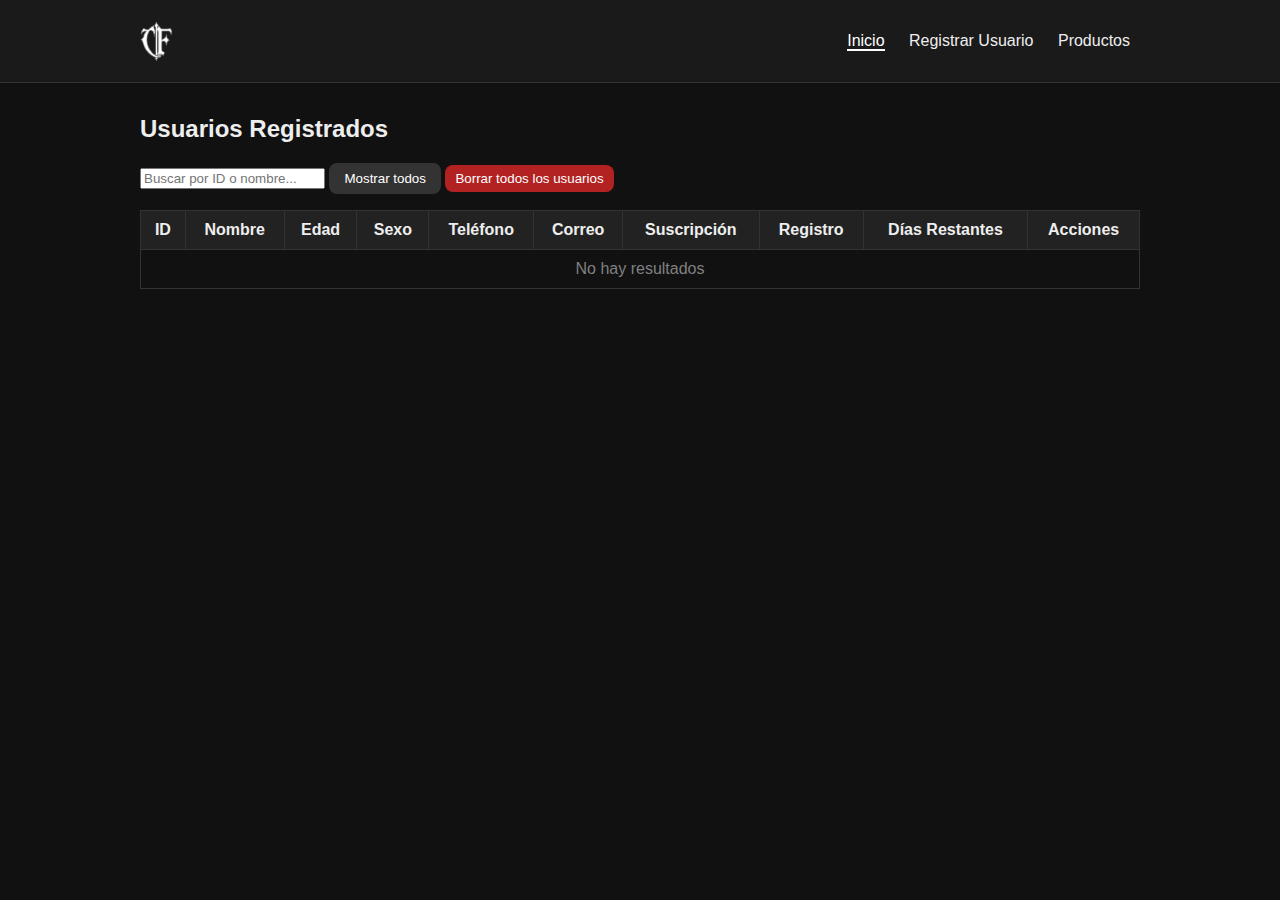
<file: login.html>
<!DOCTYPE html>
<html lang="es">
<head>
  <meta charset="UTF-8" />
  <meta name="viewport" content="width=device-width, initial-scale=1.0" />
  <title>Cali Fitness - Usuarios Registrados</title>
  <link rel="stylesheet" href="css/estilos.css" />
   <link rel="icon" type="image/png" href="CALI.png">

  <link rel="stylesheet" href="css/estilos.css">
</head>
<body class="bg-dark">
  <header class="site-header">
    <div class="header-inner">
      <img src="CALI.png" alt="Cali Fitness" class="logo-header" />
      <nav class="nav">
        <a href="login.html" class="active">Inicio</a>
        <a href="registro.html">Registrar Usuario</a>
        <a href="productos.html">Productos</a>
      </nav>
    </div>
  </header>

  <main class="container">
    <h2>Usuarios Registrados</h2>

    <div class="search-bar">
      <input type="text" id="buscar" placeholder="Buscar por ID o nombre..." />
      <button class="btn-secondary" onclick="mostrarUsuarios()">Mostrar todos</button>
      <button class="btn-danger" onclick="borrarDatos()">Borrar todos los usuarios</button>
    </div>

    <div id="notificacion" class="notificacion"></div>

    <div class="table-wrap">
      <table class="users-table">
        <thead>
          <tr>
            <th>ID</th>
            <th>Nombre</th>
            <th>Edad</th>
            <th>Sexo</th>
            <th>Teléfono</th>
            <th>Correo</th>
            <th>Suscripción</th>
            <th>Registro</th>
            <th>Días Restantes</th>
            <th>Acciones</th>
          </tr>
        </thead>
        <tbody id="tablaUsuarios"></tbody>
      </table>
    </div>
  </main>

  <!-- ✅ MODAL PARA RENOVAR -->
  <div id="modalRenovar" class="modal">
    <div class="modal-content">
      <h3>Renovar Suscripción</h3>
      <p id="modalNombre"></p>
      <div class="modal-buttons">
        <button id="btnSemana" class="btn-primary">Semanal (7 días)</button>
        <button id="btnMes" class="btn-primary">Mensual (30 días)</button>
        <button id="btnCancelar" class="btn-secondary">Cancelar</button>
      </div>
    </div>
  </div>

  <script src="js/script.js"></script>
</body>
</html>
</file>
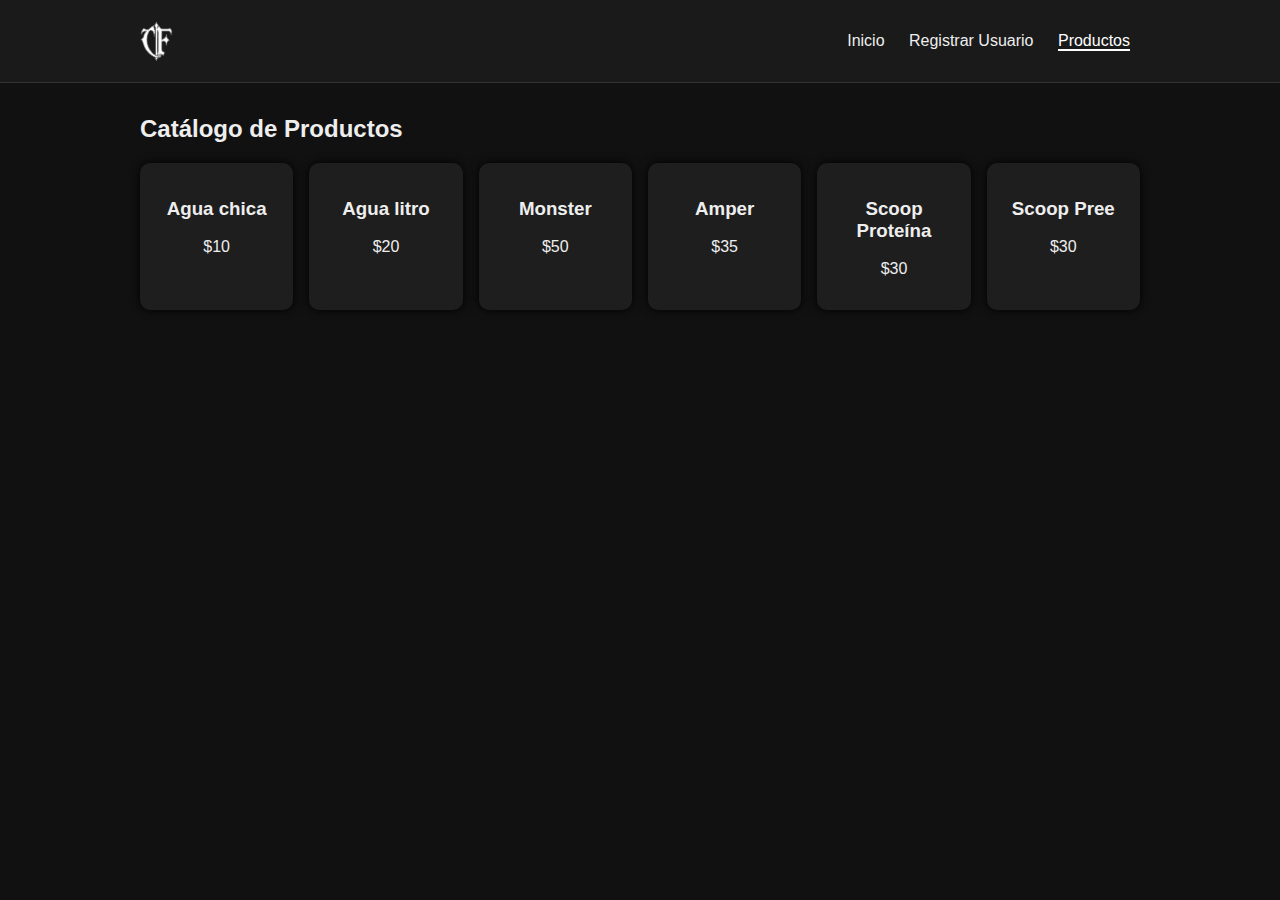
<file: productos.html>
<!DOCTYPE html>
<html lang="es">
<head>
  <meta charset="UTF-8" />
  <meta name="viewport" content="width=device-width, initial-scale=1.0" />
  <title>Cali Fitness - Productos</title>
  <link rel="stylesheet" href="css/estilos.css" />
   <link rel="icon" type="image/png" href="CALI.png">

  <link rel="stylesheet" href="css/estilos.css">
</head>
<body class="bg-dark">
  <header class="site-header">
    <div class="header-inner">
      <img src="CALI.png" alt="Logo" class="logo-header" />
      <nav class="nav">
        <a href="login.html">Inicio</a>
        <a href="registro.html">Registrar Usuario</a>
        <a href="productos.html" class="active">Productos</a>
      </nav>
    </div>
  </header>

  <main class="container">
    <h2>Catálogo de Productos</h2>
    <div class="productos-grid">
      <div class="producto card"><h3>Agua chica</h3><p>$10</p></div>
      <div class="producto card"><h3>Agua litro</h3><p>$20</p></div>
      <div class="producto card"><h3>Monster</h3><p>$50</p></div>
      <div class="producto card"><h3>Amper</h3><p>$35</p></div>
      <div class="producto card"><h3>Scoop Proteína</h3><p>$30</p></div>
      <div class="producto card"><h3>Scoop Pree</h3><p>$30</p></div>
    </div>
  </main>
</body>
</html>
</file>
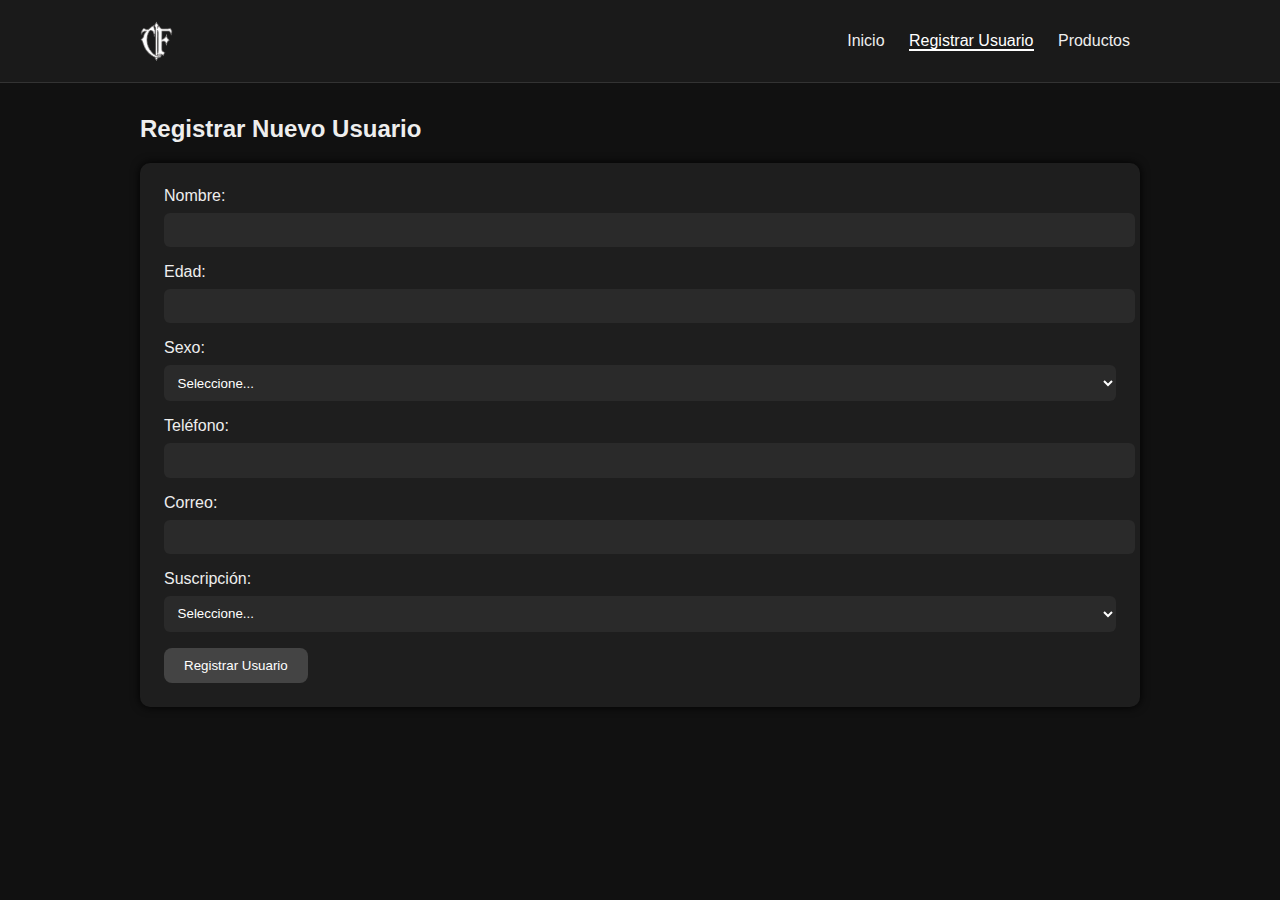
<file: registro.html>
<!DOCTYPE html>
<html lang="es">
<head>
  <meta charset="UTF-8" />
  <meta name="viewport" content="width=device-width, initial-scale=1.0" />
  <title>Cali Fitness - Registro</title>
  <link rel="stylesheet" href="css/estilos.css" />
   <link rel="icon" type="image/png" href="CALI.png">

  <link rel="stylesheet" href="css/estilos.css">
</head>
<body class="bg-dark">
  <header class="site-header">
    <div class="header-inner">
      <img src="CALI.png" alt="Logo Cali Fitness" class="logo-header" />
      <nav class="nav">
        <a href="login.html">Inicio</a>
        <a href="registro.html" class="active">Registrar Usuario</a>
        <a href="productos.html">Productos</a>
      </nav>
    </div>
  </header>

  <main class="container">
    <h2>Registrar Nuevo Usuario</h2>
    <form id="formRegistro" class="form card">
      <label>Nombre:</label>
      <input type="text" id="nombre" required />
      <label>Edad:</label>
      <input type="number" id="edad" required />
      <label>Sexo:</label>
      <select id="sexo" required>
        <option value="">Seleccione...</option>
        <option>Masculino</option>
        <option>Femenino</option>
      </select>
      <label>Teléfono:</label>
      <input type="tel" id="telefono" required />
      <label>Correo:</label>
      <input type="email" id="correo" required />
      <label>Suscripción:</label>
      <select id="suscripcion" required>
        <option value="">Seleccione...</option>
        <option value="semana">Semanal (7 días)</option>
        <option value="mes">Mensual (30 días)</option>
      </select>
      <button type="submit" class="btn-primary">Registrar Usuario</button>
    </form>
  </main>

  <script src="js/script.js"></script>
</body>
</html>
</file>
<file: css/estilos.css>
/* ===== Estilo general ===== */
body {
  font-family: 'Poppins', sans-serif;
  background-color: #111;
  color: #eee;
  margin: 0;
  padding: 0;
}

.bg-dark {
  background-color: #111;
}

/* ===== Header ===== */
.site-header {
  background-color: #1a1a1a;
  padding: 1rem 0;
  border-bottom: 1px solid #333;
}

.header-inner {
  display: flex;
  align-items: center;
  justify-content: space-between;
  max-width: 1000px;
  margin: auto;
  padding: 0 1rem;
}

.logo-header {
  height: 50px;
}

.nav a {
  color: #eee;
  text-decoration: none;
  margin: 0 10px;
  font-weight: 500;
}

.nav a.active {
  color: #fff;
  border-bottom: 2px solid #fff;
}

.nav a:hover {
  color: #ccc;
}

/* ===== Cards & Containers ===== */
.container {
  max-width: 1000px;
  margin: 2rem auto;
  padding: 0 1rem;
}

.card {
  background: #1e1e1e;
  padding: 1.5rem;
  border-radius: 10px;
  box-shadow: 0 0 10px #000;
}

/* ===== Form ===== */
.form input, .form select {
  width: 100%;
  padding: 0.6rem;
  margin: 0.5rem 0 1rem;
  border: none;
  border-radius: 6px;
  background-color: #2a2a2a;
  color: white;
}

.btn-primary {
  background-color: #444;
  color: white;
  padding: 10px 20px;
  border: none;
  border-radius: 8px;
  cursor: pointer;
  transition: 0.3s;
}

.btn-primary:hover {
  background-color: #666;
}

.btn-secondary {
  background-color: #333;
  color: white;
  border: none;
  border-radius: 8px;
  padding: 8px 15px;
  cursor: pointer;
}

.btn-secondary:hover {
  background-color: #555;
}

.btn-danger {
  background-color: #b22222;
  color: white;
  border: none;
  padding: 6px 10px;
  border-radius: 8px;
  cursor: pointer;
  transition: 0.3s;
}

.btn-danger:hover {
  background-color: #ff4444;
}

/* ===== Tabla ===== */
.table-wrap {
  overflow-x: auto;
}

.users-table {
  width: 100%;
  border-collapse: collapse;
  margin-top: 1rem;
}

.users-table th, .users-table td {
  border: 1px solid #333;
  padding: 10px;
  text-align: center;
}

.users-table th {
  background-color: #222;
}

.vencido {
  background-color: #3a1a1a;
}

.tag-vencido {
  background-color: #b22222;
  padding: 2px 6px;
  border-radius: 5px;
}

/* ===== Productos ===== */
.productos-grid {
  display: grid;
  grid-template-columns: repeat(auto-fit, minmax(150px, 1fr));
  gap: 1rem;
}

.producto {
  text-align: center;
  background: #1e1e1e;
  padding: 1rem;
  border-radius: 10px;
}

/* ===== Login ===== */
.login-container {
  max-width: 400px;
  margin: 5rem auto;
  text-align: center;
}

.login-logo {
  width: 150px;
  margin-bottom: 1rem;
}

/* ===== Notificación ===== */
.notificacion {
  position: fixed;
  top: 20px;
  right: -300px;
  background: #222;
  color: white;
  padding: 12px 20px;
  border-radius: 10px;
  box-shadow: 0 0 10px #000;
  transition: right 0.4s ease;
  z-index: 999;
}

.notificacion.visible {
  right: 20px;
}
/* ===== Botón Renovar ===== */
.btn-renovar {
  background-color: #007bff;
  color: white;
  border: none;
  padding: 6px 10px;
  border-radius: 8px;
  cursor: pointer;
  margin-right: 4px;
  transition: 0.3s;
}

.btn-renovar:hover {
  background-color: #0056b3;
}
/* ===== Modal Renovar ===== */
.modal {
  display: none;
  position: fixed;
  z-index: 1000;
  left: 0;
  top: 0;
  width: 100%;
  height: 100%;
  background-color: rgba(0, 0, 0, 0.7);
  justify-content: center;
  align-items: center;
}

.modal-content {
  background: #1e1e1e;
  padding: 2rem;
  border-radius: 10px;
  text-align: center;
  box-shadow: 0 0 20px #000;
  width: 90%;
  max-width: 400px;
}

.modal-buttons {
  margin-top: 1.5rem;
  display: flex;
  justify-content: space-around;
}

.modal h3 {
  margin-bottom: 0.5rem;
}

.modal p {
  color: #ccc;
}
</file>
